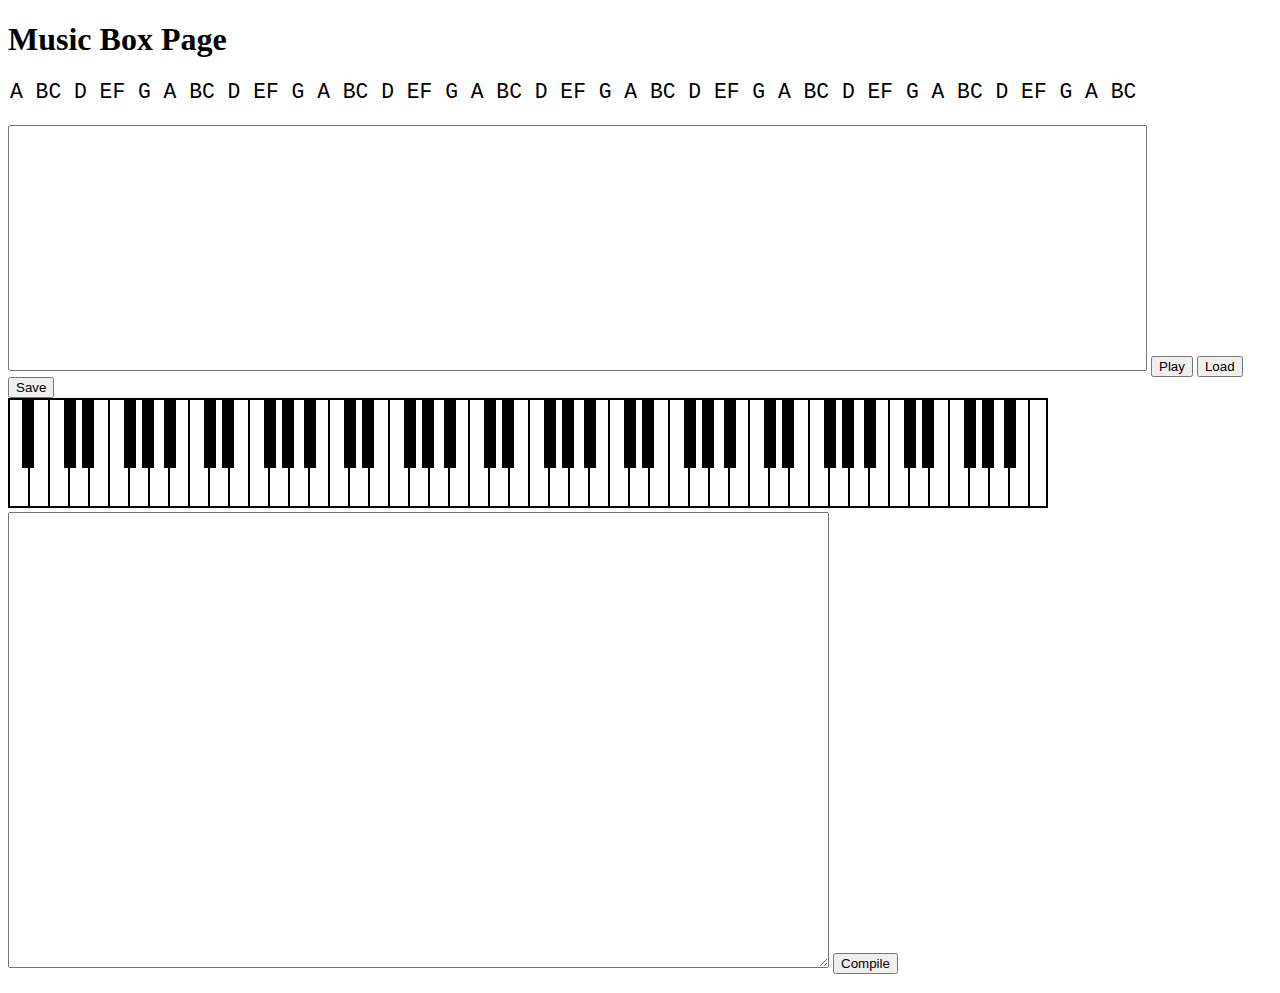
<file: index.html>
<!DOCTYPE html>
<html lang ="en">
<head>
<title>Music Box</title>
<link rel="stylesheet" href="musicboxstyle.css">
<script
    src="https://code.jquery.com/jquery-3.5.1.js"
    integrity="sha256-QWo7LDvxbWT2tbbQ97B53yJnYU3WhH/C8ycbRAkjPDc="
    crossorigin="anonymous">
</script>
    
</head>
    
<body onload="setup()">

<h1>Music Box Page</h1>

<div>

<!--
A:0,12,24,36,48,60,72,84
Bb:1,13,25,37,49,61,73,85
B:2,14,26,38,50,62,74,86
C:3,15,27,39,51,63,75,87
C#:4,16,28,40,52,64,76
D:5,17,29,41,53,65,77
D#:6,18,30,42,54,66,78
E:7,19,31,43,55,67,79
F:8,20,32,44,56,68,80
F#:9,21,33,45,57,69,81
G:10,22,34,46,58,70,82
G#:11,23,35,47,59,71,83
-->
<p>A BC D EF G A BC D EF G A BC D EF G A BC D EF G A BC D EF G A BC D EF G A BC D EF G A BC</p>
<textarea id="input_notes" cols="86" rows="10">
</textarea>
        
    
    <button id="playButton" onclick="play_Song()">Play</button>
    <input id="fileid" type="file" onChange="load_Song()" accept="text/plain" hidden/>
    <input id="loadFile" type="button" value="Load"/>
    <button onclick="save_Song()">Save</button>
</div>

<img src="pianokeys.png" alt="Piano Keys">

<div>
    <textarea id="outputTextBox" rows="30" cols="100"></textarea>
    <button id="compileButton" onclick="compile_Code()">Compile</button>
</div>

<script>

// Set up the connection between the fileid input and loadFile
// The purpose of this is to make the button look clean and not bulky
function setup() {
    document.getElementById("loadFile").addEventListener("click", click_Browse);

    // When Load Song.txt is clicked, user can choose a txt file that will be loaded into the input_notes text area
    function click_Browse() {
        document.getElementById("fileid").click();
    }
}

// When the Load Song.txt button is pressed, user can choose a txt file and load it in the text area
function load_Song() {
    var file = document.getElementById("fileid").files[0];
        var reader = new FileReader();
        reader.onload = function (e) {
            var textArea = document.getElementById("input_notes");
            input_notes.value = e.target.result;
        };
        reader.readAsText(file);
}

// Saves and downloads the current song in the text area to a text file
function save_Song() {
    var text = document.getElementById("input_notes").value;
    text = text.replace(/\n/g, "\r\n");
    var blob = new Blob([text], { type: "text/plain"});
    var anchor = document.createElement("a");
    anchor.download = "song.txt";
    anchor.href = window.URL.createObjectURL(blob);
    anchor.target ="_blank";
    anchor.style.display = "none";
    document.body.appendChild(anchor);
    anchor.click();
    document.body.removeChild(anchor);
}

function get_Notes() {

    // read in the textbox inputs and store the notes into a string array
    notes_raw = $("#input_notes").val().split(/\r?\n/);
    // a multi dimensional array to hold what note and what type of note each note is
    var notes_parsed = [];

    // Go through each line, and every possible note and store notes that the user input
    for (index = 0; index < notes_raw.length; index++)
    {
        // Create a new array line for this line of notes
        notes_parsed[index] = [];
        // Go through all the possible keys
        for (key = 0; key < 88; key++)
        {
            // Check if that key is pressed
            switch(notes_raw[index][key])
            {
                // If current note is a whole note
                case 'w':
                    notes_parsed[index].push("w" + key);
                    break;
                // If current note is a half note
                case 'h':
                    notes_parsed[index].push("h" + key);
                    break;
                // If current note is a quarter note
                case 'q':
                    notes_parsed[index].push("q" + key);
                    break;
                // If current note is a one-eighth note
                case 'e':
                    notes_parsed[index].push("e" + key);
                    break;
                // If current note is a one-sixteenth note
                case 's':
                    notes_parsed[index].push("s" + key);
                    break;
            }
        }
    }
    return notes_parsed;
}


function play_Song() {
    
    // Length of Note Reference
    // Whole    = 'w'
    // Half     = 'h'
    // Quarter  = 'q'
    // Eighth   = 'e'
    // Sixteenth= 's'

    // Todos
    // Dotted Half =
    // Dotted Quarter = 
    // Dotted Eigth = 
    // Dotted Sixteenth = 
    
    // Get the parsed array of notes
    var notes_parsed = get_Notes();

    // The time between each line is a 1/16th note
    index_ms_offset = 125;

    // Array for audio
    var sounds = [];
    var playIndex = 0;
    var storeIndex = 0;
    

    // Go through the parsed array and play the notes from line to line
    for (index = 0; index < notes_parsed.length; index++) 
    {
        // Go through each note on the same line that are to be played at the same time
        for (note = 0; note < notes_parsed[index].length; note++)
        {
            // Get the key number
            var num = notes_parsed[index][note].substring(1);
            var noteNum;
            // Find the key
            switch(num)
            {
                case "0":
                    noteNum = "A0";
                    break;
                case "1":
                    noteNum = "Bb0";
                    break;
                case "2":
                    noteNum = "B0";
                    break;
                case "3":
                    noteNum = "C1";
                    break;
                case "4":
                    noteNum = "Ct1";
                    break;
                case "5":
                    noteNum = "D1";
                    break;
                case "6":
                    noteNum = "Dt1"; 
                    break;
                case "7":
                    noteNum = "E1";
                    break;
                case "8":
                    noteNum = "F1";
                    break;
                case "9":
                    noteNum = "Ft1";
                    break;
                case "10":
                    noteNum = "G1";
                    break;
                case "11":
                    noteNum = "Gt1";
                    break;
                case "12":
                    noteNum = "A1";
                    break;
                case "13":
                    noteNum = "Bb1";
                    break;
                case "14":
                    noteNum = "B1";
                    break;
                case "15":
                    noteNum = "C2";
                    break;
                case "16":
                    noteNum = "Ct2";
                    break;
                case "17":
                    noteNum = "D2";
                    break;
                case "18":
                    noteNum = "Dt2"; 
                    break;
                case "19":
                    noteNum = "E2";
                    break;
                case "20":
                    noteNum = "F2";
                    break;
                case "21":
                    noteNum = "Ft2";
                    break;
                case "22":
                    noteNum = "G2";
                    break;
                case "23":
                    noteNum = "Gt2";
                    break;
                case "24":
                    noteNum = "A2";
                    break;
                case "25":
                    noteNum = "Bb2";
                    break;
                case "26":
                    noteNum = "B2";
                    break;
                case "27":
                    noteNum = "C3";
                    break;
                case "28":
                    noteNum = "Ct3";
                    break;
                case "29":
                    noteNum = "D3";
                    break;
                case "30":
                    noteNum = "Dt3"; 
                    break;
                case "31":
                    noteNum = "E3";
                    break;
                case "32":
                    noteNum = "F3";
                    break;
                case "33":
                    noteNum = "Ft3";
                    break;
                case "34":
                    noteNum = "G3";
                    break;
                case "35":
                    noteNum = "Gt3";
                    break;
                case "36":
                    noteNum = "A3";
                    break;
                case "37":
                    noteNum = "Bb3";
                    break;
                case "38":
                    noteNum = "B3";
                    break;
                case "39":
                    noteNum = "C4";
                    break;
                case "40":
                    noteNum = "Ct4";
                    break;
                case "41":
                    noteNum = "D4";
                    break;
                case "42":
                    noteNum = "Dt4"; 
                    break;
                case "43":
                    noteNum = "E4";
                    break;
                case "44":
                    noteNum = "F4";
                    break;
                case "45":
                    noteNum = "Ft4";
                    break;
                case "46":
                    noteNum = "G4";
                    break;
                case "47":
                    noteNum = "Gt4";
                    break;
                case "48":
                    noteNum = "A4";
                    break;
                case "49":
                    noteNum = "Bb4";
                    break;
                case "50":
                    noteNum = "B4";
                    break;
                case "51":
                    noteNum = "C5";
                    break;
                case "52":
                    noteNum = "Ct5";
                    break;
                case "53":
                    noteNum = "D5";
                    break;
                case "54":
                    noteNum = "Dt5"; 
                    break;
                case "55":
                    noteNum = "E5";
                    break;
                case "56":
                    noteNum = "F5";
                    break;
                case "57":
                    noteNum = "Ft5";
                    break;
                case "58":
                    noteNum = "G5";
                    break;
                case "59":
                    noteNum = "Gt5";
                    break;
                case "60":
                    noteNum = "A5";
                    break;
                case "61":
                    noteNum = "Bb5";
                    break;
                case "62":
                    noteNum = "B5";
                    break;
                case "63":
                    noteNum = "C6";
                    break;
                case "64":
                    noteNum = "Ct6";
                    break;
                case "65":
                    noteNum = "D6";
                    break;
                case "66":
                    noteNum = "Dt6"; 
                    break;
                case "67":
                    noteNum = "E6";
                    break;
                case "68":
                    noteNum = "F6";
                    break;
                case "69":
                    noteNum = "Ft6";
                    break;
                case "70":
                    noteNum = "G6";
                    break;
                case "71":
                    noteNum = "Gt6";
                    break;
                case "72":
                    noteNum = "A6";
                    break;
                case "73":
                    noteNum = "Bb6";
                    break;
                case "74":
                    noteNum = "B6";
                    break;
                case "75":
                    noteNum = "C7";
                    break;
                case "76":
                    noteNum = "Ct7";
                    break;
                case "77":
                    noteNum = "D7";
                    break;
                case "78":
                    noteNum = "Dt7"; 
                    break;
                case "79":
                    noteNum = "E7";
                    break;
                case "80":
                    noteNum = "F7";
                    break;
                case "81":
                    noteNum = "Ft7";
                    break;
                case "82":
                    noteNum = "G7";
                    break;
                case "83":
                    noteNum = "Gt7";
                    break;
                case "84":
                    noteNum = "A7";
                    break;
                case "85":
                    noteNum = "Bb7";
                    break;
                case "86":
                    noteNum = "B7";
                    break;
                case "87":
                    noteNum = "C8";
                    break;
            }
             
            // If current note is a whole note
            if (notes_parsed[index][note].includes('w')) {
                sounds[storeIndex] = new Audio("Notes/w/" + noteNum + "w.mp3");
                setTimeout( function() { sounds[playIndex].play(); playIndex++; }, index_ms_offset * index);
                storeIndex++;
            }
            // If current note is a half note
            else if (notes_parsed[index][note].includes('h')) {
                sounds[storeIndex] = new Audio("Notes/h/" + noteNum + "h.mp3");
                setTimeout( function() { sounds[playIndex].play(); playIndex++; }, index_ms_offset * index);
                storeIndex++;
            }
            // If current note is a quarter note
            else if (notes_parsed[index][note].includes('q')) {
                sounds[storeIndex] = new Audio("Notes/q/" + noteNum + "q.mp3");
                setTimeout( function() { sounds[playIndex].play(); playIndex++; }, index_ms_offset * index);
                storeIndex++;
            }
            // If current note is an eighth note
            else if (notes_parsed[index][note].includes('e')) {
                sounds[storeIndex] = new Audio("Notes/e/" + noteNum + "e.mp3");
                setTimeout( function() { sounds[playIndex].play(); playIndex++; }, index_ms_offset * index);
                storeIndex++;
            }
            // If current note is a sixteenth note
            else if (notes_parsed[index][note].includes('s')) {
                sounds[storeIndex] = new Audio("Notes/s/" + noteNum + "s.mp3");
                setTimeout( function() { sounds[playIndex].play(); playIndex++; }, index_ms_offset * index);
                storeIndex++;
            }
        }
    } 
}


function generate_Code() {
    // Get the parsed array of notes
    var notes_parsed = get_Notes();

    // The time between each line
    index_ms_offset = 125;

    // String for code
    var code = "";

    // Go through the parsed array and generate code line to line
    for (index = 0; index < notes_parsed.length; index++) 
    {
        // Go through each note on the same line that are to be played at the same time
        for (note = 0; note < notes_parsed[index].length; note++)
        {
            // Get the key number
            var num = notes_parsed[index][note].substring(1);
            var noteNum;
            // Find the key
            switch(num)
            {
                case "0":
                    noteNum = "A0";
                    break;
                case "1":
                    noteNum = "Bb0";
                    break;
                case "2":
                    noteNum = "B0";
                    break;
                case "3":
                    noteNum = "C1";
                    break;
                case "4":
                    noteNum = "Ct1";
                    break;
                case "5":
                    noteNum = "D1";
                    break;
                case "6":
                    noteNum = "Dt1"; 
                    break;
                case "7":
                    noteNum = "E1";
                    break;
                case "8":
                    noteNum = "F1";
                    break;
                case "9":
                    noteNum = "Ft1";
                    break;
                case "10":
                    noteNum = "G1";
                    break;
                case "11":
                    noteNum = "Gt1";
                    break;
                case "12":
                    noteNum = "A1";
                    break;
                case "13":
                    noteNum = "Bb1";
                    break;
                case "14":
                    noteNum = "B1";
                    break;
                case "15":
                    noteNum = "C2";
                    break;
                case "16":
                    noteNum = "Ct2";
                    break;
                case "17":
                    noteNum = "D2";
                    break;
                case "18":
                    noteNum = "Dt2"; 
                    break;
                case "19":
                    noteNum = "E2";
                    break;
                case "20":
                    noteNum = "F2";
                    break;
                case "21":
                    noteNum = "Ft2";
                    break;
                case "22":
                    noteNum = "G2";
                    break;
                case "23":
                    noteNum = "Gt2";
                    break;
                case "24":
                    noteNum = "A2";
                    break;
                case "25":
                    noteNum = "Bb2";
                    break;
                case "26":
                    noteNum = "B2";
                    break;
                case "27":
                    noteNum = "C3";
                    break;
                case "28":
                    noteNum = "Ct3";
                    break;
                case "29":
                    noteNum = "D3";
                    break;
                case "30":
                    noteNum = "Dt3"; 
                    break;
                case "31":
                    noteNum = "E3";
                    break;
                case "32":
                    noteNum = "F3";
                    break;
                case "33":
                    noteNum = "Ft3";
                    break;
                case "34":
                    noteNum = "G3";
                    break;
                case "35":
                    noteNum = "Gt3";
                    break;
                case "36":
                    noteNum = "A3";
                    break;
                case "37":
                    noteNum = "Bb3";
                    break;
                case "38":
                    noteNum = "B3";
                    break;
                case "39":
                    noteNum = "C4";
                    break;
                case "40":
                    noteNum = "Ct4";
                    break;
                case "41":
                    noteNum = "D4";
                    break;
                case "42":
                    noteNum = "Dt4"; 
                    break;
                case "43":
                    noteNum = "E4";
                    break;
                case "44":
                    noteNum = "F4";
                    break;
                case "45":
                    noteNum = "Ft4";
                    break;
                case "46":
                    noteNum = "G4";
                    break;
                case "47":
                    noteNum = "Gt4";
                    break;
                case "48":
                    noteNum = "A4";
                    break;
                case "49":
                    noteNum = "Bb4";
                    break;
                case "50":
                    noteNum = "B4";
                    break;
                case "51":
                    noteNum = "C5";
                    break;
                case "52":
                    noteNum = "Ct5";
                    break;
                case "53":
                    noteNum = "D5";
                    break;
                case "54":
                    noteNum = "Dt5"; 
                    break;
                case "55":
                    noteNum = "E5";
                    break;
                case "56":
                    noteNum = "F5";
                    break;
                case "57":
                    noteNum = "Ft5";
                    break;
                case "58":
                    noteNum = "G5";
                    break;
                case "59":
                    noteNum = "Gt5";
                    break;
                case "60":
                    noteNum = "A5";
                    break;
                case "61":
                    noteNum = "Bb5";
                    break;
                case "62":
                    noteNum = "B5";
                    break;
                case "63":
                    noteNum = "C6";
                    break;
                case "64":
                    noteNum = "Ct6";
                    break;
                case "65":
                    noteNum = "D6";
                    break;
                case "66":
                    noteNum = "Dt6"; 
                    break;
                case "67":
                    noteNum = "E6";
                    break;
                case "68":
                    noteNum = "F6";
                    break;
                case "69":
                    noteNum = "Ft6";
                    break;
                case "70":
                    noteNum = "G6";
                    break;
                case "71":
                    noteNum = "Gt6";
                    break;
                case "72":
                    noteNum = "A6";
                    break;
                case "73":
                    noteNum = "Bb6";
                    break;
                case "74":
                    noteNum = "B6";
                    break;
                case "75":
                    noteNum = "C7";
                    break;
                case "76":
                    noteNum = "Ct7";
                    break;
                case "77":
                    noteNum = "D7";
                    break;
                case "78":
                    noteNum = "Dt7"; 
                    break;
                case "79":
                    noteNum = "E7";
                    break;
                case "80":
                    noteNum = "F7";
                    break;
                case "81":
                    noteNum = "Ft7";
                    break;
                case "82":
                    noteNum = "G7";
                    break;
                case "83":
                    noteNum = "Gt7";
                    break;
                case "84":
                    noteNum = "A7";
                    break;
                case "85":
                    noteNum = "Bb7";
                    break;
                case "86":
                    noteNum = "B7";
                    break;
                case "87":
                    noteNum = "C8";
                    break;
            }
             
            // If current note is a whole note
            if (notes_parsed[index][note].includes('w')) {
                code += "setTimeout(function() {(new Audio(" + "\"Notes/w/" + noteNum + "w.mp3\")).play();}," + index_ms_offset + " * " + index + ");\n";
            }
            // If current note is a half note
            else if (notes_parsed[index][note].includes('h')) {
                code += "setTimeout(function() {(new Audio(" + "\"Notes/h/" + noteNum + "h.mp3\")).play();}," + index_ms_offset + " * " + index + ");\n";
            }
            // If current note is a quarter note
            else if (notes_parsed[index][note].includes('q')) {
                code += "setTimeout(function() {(new Audio(" + "\"Notes/q/" + noteNum + "q.mp3\")).play();}," + index_ms_offset + " * " + index + ");\n";
            }
            // If current note is an eighth note
            else if (notes_parsed[index][note].includes('e')) {
                code += "setTimeout(function() {(new Audio(" + "\"Notes/e/" + noteNum + "e.mp3\")).play();}," + index_ms_offset + " * " + index + ");\n";
            }
            // If current note is a sixteenth note
            else if (notes_parsed[index][note].includes('s')) {
                code += "setTimeout(function() {(new Audio(" + "\"Notes/s/" + noteNum + "s.mp3\")).play();}," + index_ms_offset + " * " + index + ");\n";
            }
        }
    }
    return code; 
}


function compile_Code() {

    var output  = "";
    output += "<!DOCTYPE html>\n";
    output += "<html lang =\"en\">\n";
    output += "<body>\n";
    output += "<h1>Music Box Page</h1>\n";
    output += "<button id = \"playButton\" onclick=\"play_Song()\">Play</button>\n";
    output += "<script>\n";
    output += "function play_Song(){\n";
    output += "@@@PLAY_MUSIC";
    output += "}\n";
    output += "<\/script>\n";
    output += "</body>\n";
    output += "</html>";

    var song = generate_Code();
    var fileOutput = output.replace("@@@PLAY_MUSIC", song);
    var temp = document.getElementById("outputTextBox");
    temp.value = fileOutput;
}

</script>

</body>
</html>
</file>
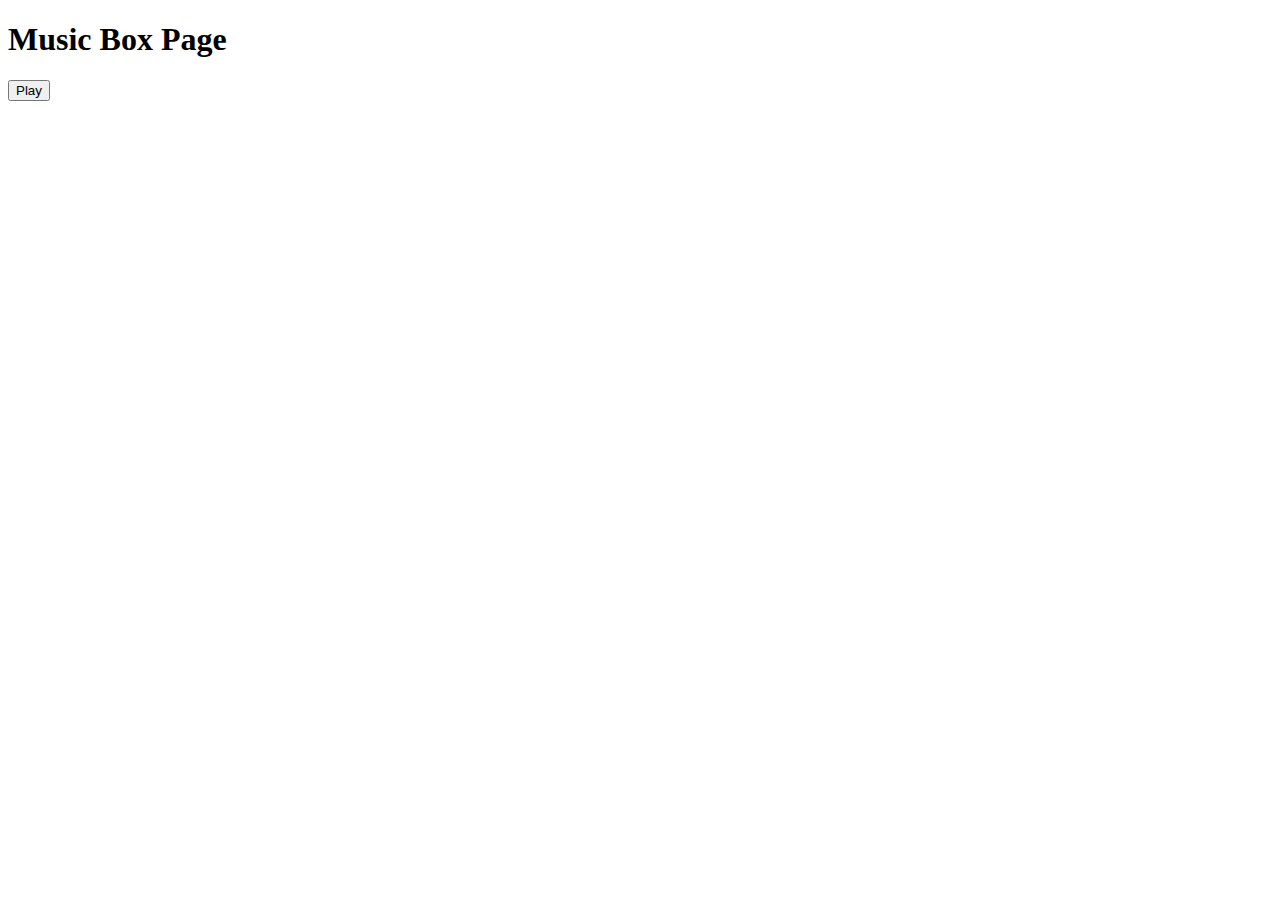
<file: Untitled-1.html>
<!DOCTYPE html>
<html lang ="en">
<body>
<h1>Music Box Page</h1>
<button id = "playButton" onclick="play_Song()">Play</button>
<script>
function play_Song(){
setTimeout(function() {(new Audio("Notes/e/D3e.mp3")).play();},125 * 0);
setTimeout(function() {(new Audio("Notes/e/B5e.mp3")).play();},125 * 0);
setTimeout(function() {(new Audio("Notes/e/A3e.mp3")).play();},125 * 2);
setTimeout(function() {(new Audio("Notes/e/B4e.mp3")).play();},125 * 2);
setTimeout(function() {(new Audio("Notes/e/D4e.mp3")).play();},125 * 4);
setTimeout(function() {(new Audio("Notes/e/E5e.mp3")).play();},125 * 4);
setTimeout(function() {(new Audio("Notes/q/Ft4q.mp3")).play();},125 * 6);
setTimeout(function() {(new Audio("Notes/e/Gt5e.mp3")).play();},125 * 6);
setTimeout(function() {(new Audio("Notes/e/B4e.mp3")).play();},125 * 8);
setTimeout(function() {(new Audio("Notes/q/D4q.mp3")).play();},125 * 10);
setTimeout(function() {(new Audio("Notes/e/A5e.mp3")).play();},125 * 10);
setTimeout(function() {(new Audio("Notes/e/B4e.mp3")).play();},125 * 12);
setTimeout(function() {(new Audio("Notes/e/Ct3e.mp3")).play();},125 * 14);
setTimeout(function() {(new Audio("Notes/h/E5h.mp3")).play();},125 * 14);
setTimeout(function() {(new Audio("Notes/e/A3e.mp3")).play();},125 * 16);
setTimeout(function() {(new Audio("Notes/e/Ct4e.mp3")).play();},125 * 18);
setTimeout(function() {(new Audio("Notes/e/E4e.mp3")).play();},125 * 20);
setTimeout(function() {(new Audio("Notes/q/A4q.mp3")).play();},125 * 22);
setTimeout(function() {(new Audio("Notes/e/E5e.mp3")).play();},125 * 22);
setTimeout(function() {(new Audio("Notes/e/Gt5e.mp3")).play();},125 * 24);
setTimeout(function() {(new Audio("Notes/e/B4e.mp3")).play();},125 * 26);
setTimeout(function() {(new Audio("Notes/e/E4e.mp3")).play();},125 * 28);
setTimeout(function() {(new Audio("Notes/e/A5e.mp3")).play();},125 * 28);
setTimeout(function() {(new Audio("Notes/e/B4e.mp3")).play();},125 * 30);
setTimeout(function() {(new Audio("Notes/e/B2e.mp3")).play();},125 * 32);
setTimeout(function() {(new Audio("Notes/e/E6e.mp3")).play();},125 * 32);
setTimeout(function() {(new Audio("Notes/e/Ft3e.mp3")).play();},125 * 34);
setTimeout(function() {(new Audio("Notes/e/E5e.mp3")).play();},125 * 34);
setTimeout(function() {(new Audio("Notes/e/A3e.mp3")).play();},125 * 36);
setTimeout(function() {(new Audio("Notes/e/A5e.mp3")).play();},125 * 36);
setTimeout(function() {(new Audio("Notes/q/D4q.mp3")).play();},125 * 38);
setTimeout(function() {(new Audio("Notes/e/D6e.mp3")).play();},125 * 38);
setTimeout(function() {(new Audio("Notes/e/E5e.mp3")).play();},125 * 40);
setTimeout(function() {(new Audio("Notes/q/A3q.mp3")).play();},125 * 42);
setTimeout(function() {(new Audio("Notes/e/B5e.mp3")).play();},125 * 42);
setTimeout(function() {(new Audio("Notes/e/E5e.mp3")).play();},125 * 44);
setTimeout(function() {(new Audio("Notes/e/A2e.mp3")).play();},125 * 46);
setTimeout(function() {(new Audio("Notes/h/Ct6h.mp3")).play();},125 * 46);
}
</script>
</body>
</html>
</file>
<file: musicboxstyle.css>
#input_notes {
    overflow-y: scroll;
    resize: none;
    font-size: 16pt;
}
p {
    font-size: 16pt;
    font-family: monospace;
    padding-left: 2px;
}
</file>
